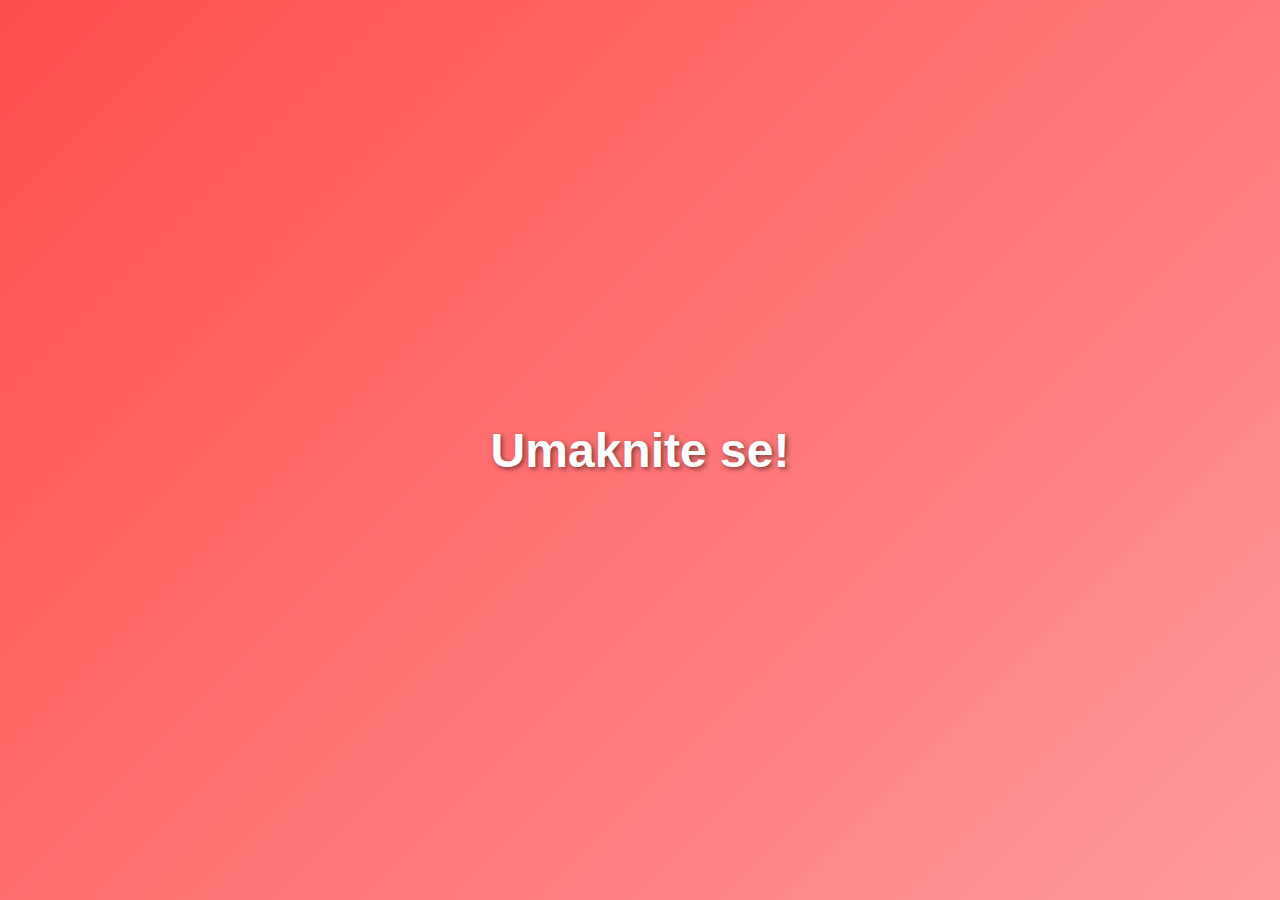
<file: policija.html>
<!DOCTYPE html>
<html lang="en">
<head>
    <meta charset="utf-8">
    <meta name="viewport" content="width=device-width, initial-scale=1.0">
	<link rel="stylesheet" type="text/css" href="popUp.css">
    <title>POZOR POLICIJSKO VOZILO!!!!</title>

</head>
<body>
    <h1>Umaknite se!</h1>
</body>
</html>
</file>
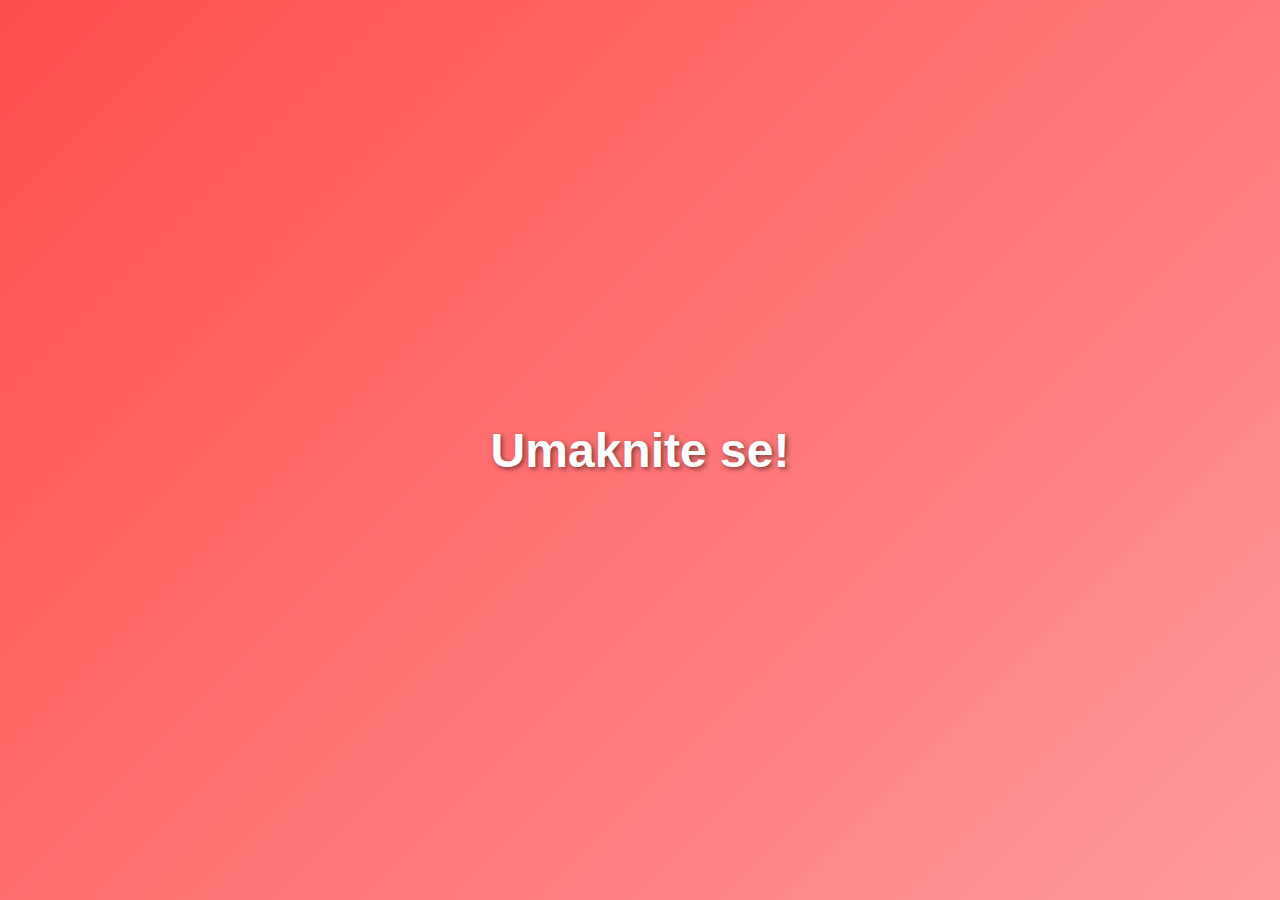
<file: resevalec.html>
<!DOCTYPE html>
<html lang="en">

<head>
	<meta charset="utf-8">
	<title>POZOR RESEVALNO VOZILO!!!!</title>
	<link rel="stylesheet" type="text/css" href="popUp.css">

</head>

<body>
	<h1>Umaknite se!</h1>
</body>

</html>
</file>
<file: popUp.css>
body {
    background: rgba(226, 14, 14, 0.7);
}
body {
    margin: 0;
    padding: 0;
    display: flex;
    justify-content: center;
    align-items: center;
    height: 100vh;
    background: linear-gradient(135deg, #ff4d4d, #ff9999);
    font-family: 'Arial', sans-serif;
    color: #ffffff;
    text-align: center;
}

h1 {
    font-size: 3rem;
    font-weight: bold;
    text-shadow: 2px 2px 5px rgba(0, 0, 0, 0.5);
    animation: pulse 1.5s infinite;
}

@keyframes pulse {
    0%, 100% {
        transform: scale(1);
        color: #ffffff;
    }
    50% {
        transform: scale(1.1);
        color: #ffe6e6;
    }
}
</file>
